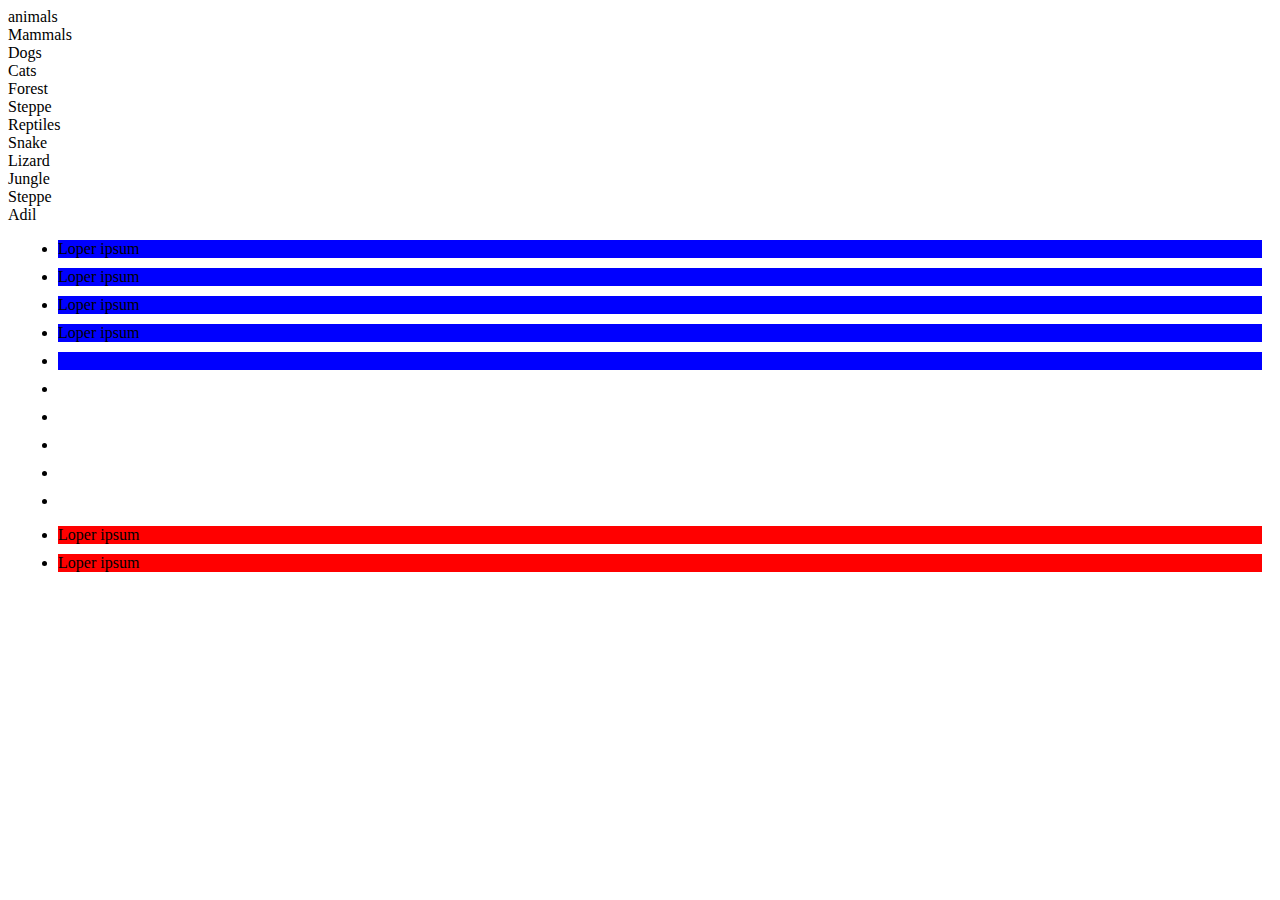
<file: index.html>
<!DOCTYPE html>
<html>
    <head>
        <script src="https://ajax.googleapis.com/ajax/libs/jquery/3.6.0/jquery.min.js"></script>
        <script src="./index.js"></script> 
        <link rel="stylesheet" href="css/styles.css"/>
        <!-- <style>
            .creature{
                
            }
        </style>  -->
    </head>
    <body> 
        <div id=""animals" class="creature category">
            animals
            <div class = "creature category">Mammals
                <div class = "creature">Dogs</div>
                <div class = "creature">Cats</div>
                <div class = "terrain">Forest</div>
                <div class = "terrain">Steppe</div>
            </div>
            <div class = "creature category">Reptiles 
                <div class = "creature">Snake</div>
                <div class = "creature">Lizard</div>
                <div class = "terrain">Jungle</div>
                <div class = "creature">Steppe</div>
            </div>
        </div>     
        <div ="container"
        <p> Adil</p>
            </div>
                <ul> 
                    <li class ="class1"> Loper ipsum</li>
                    <li class ="class1"> Loper ipsum</li>
                    <li class ="class1"> Loper ipsum</li>
                    <li class ="class1"> Loper ipsum</li>
                    <li class ="class1" 
                <ul> 
                    <li Incubator is cool></li>
                    <li Incubator is cool></li>
                    <li Incubator is cool></li>
                    <li Incubator is cool></li>
                    <li Incubator is cool></li>
                </ul>
                </ul>
                <ul>
                    <li class ="class2"> Loper ipsum</li>
                    <li class ="class2"> Loper ipsum</li>
                </ul>
                </body>
</html>
</file>
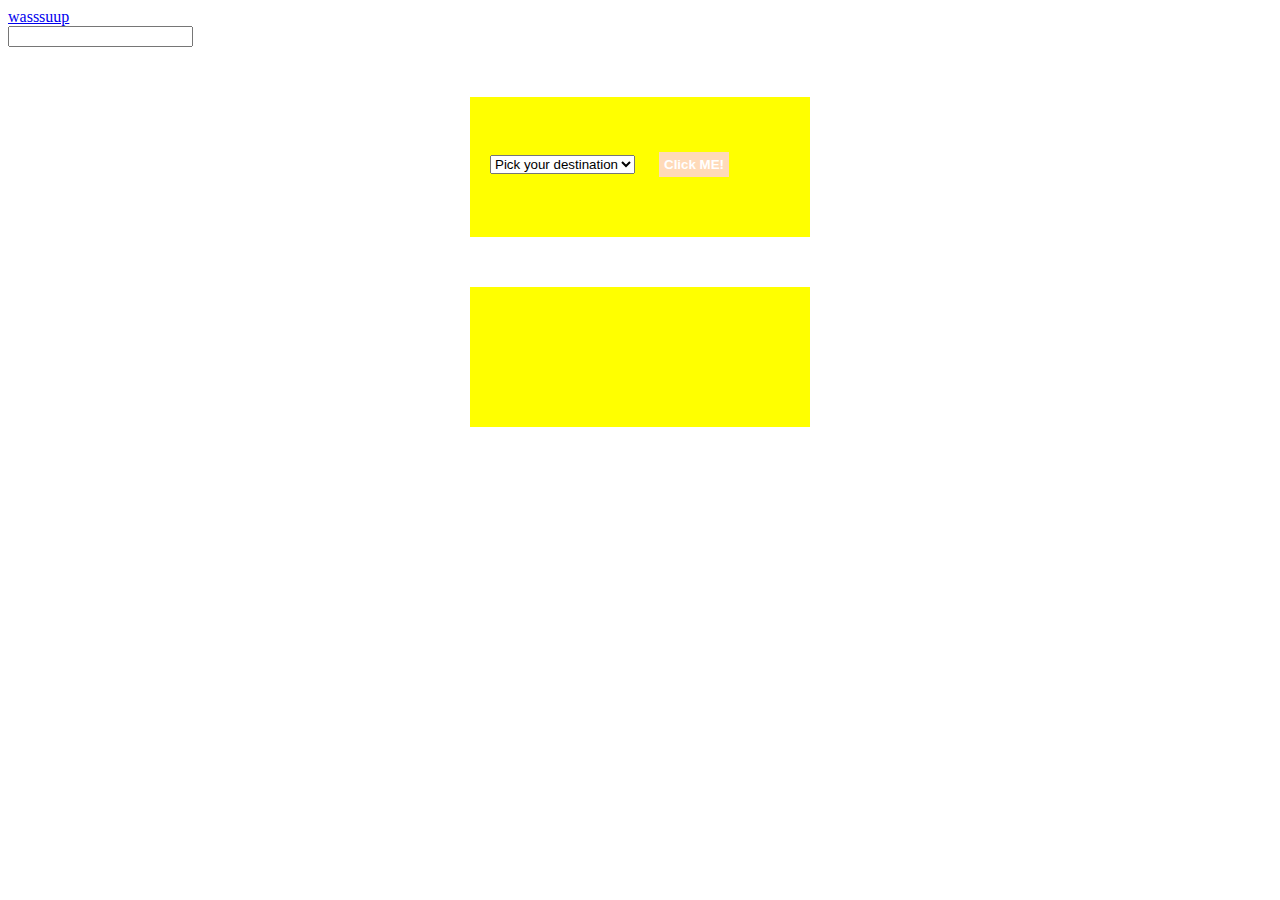
<file: html4.html>
<!DOCTYPE html>
<html lang="en">
    <head> 
       
        <link rel="stylesheet" href="css/styles4.css"/>
    </head> 
    <body>
        <div id="exampel2" class = "container3">
            <a href="https://nfactorial.school"> wasssuup</a>
        </div>

        <div id="exampel1" class="container1">
        <input type="text" name="adil">
        </div>

        <div id="example" class="container">
            <select name="countries" id = "place"> 
                <option value="">Pick your destination </option>
                <option value="Almaty" data-price="100"> Almaty </option>
                <option value="Karaganda" data-price="120"> Karaganda</option>
                <option value="Aktau" data-price="80"> Aktau </option>
                <option value="Astana" data-price="56">Astana </option>
                <option value="Kokshetau" data-price="110">Kokshetau </option>
            </select>
        <button class="switch"> Click ME! </button>        
        </div>
        <div id="result" class="container">
        </div>





        <script src="https://ajax.googleapis.com/ajax/libs/jquery/3.6.0/jquery.min.js"></script>
        <script src="./index4.js"></script> 
    </body>


</html>
</file>
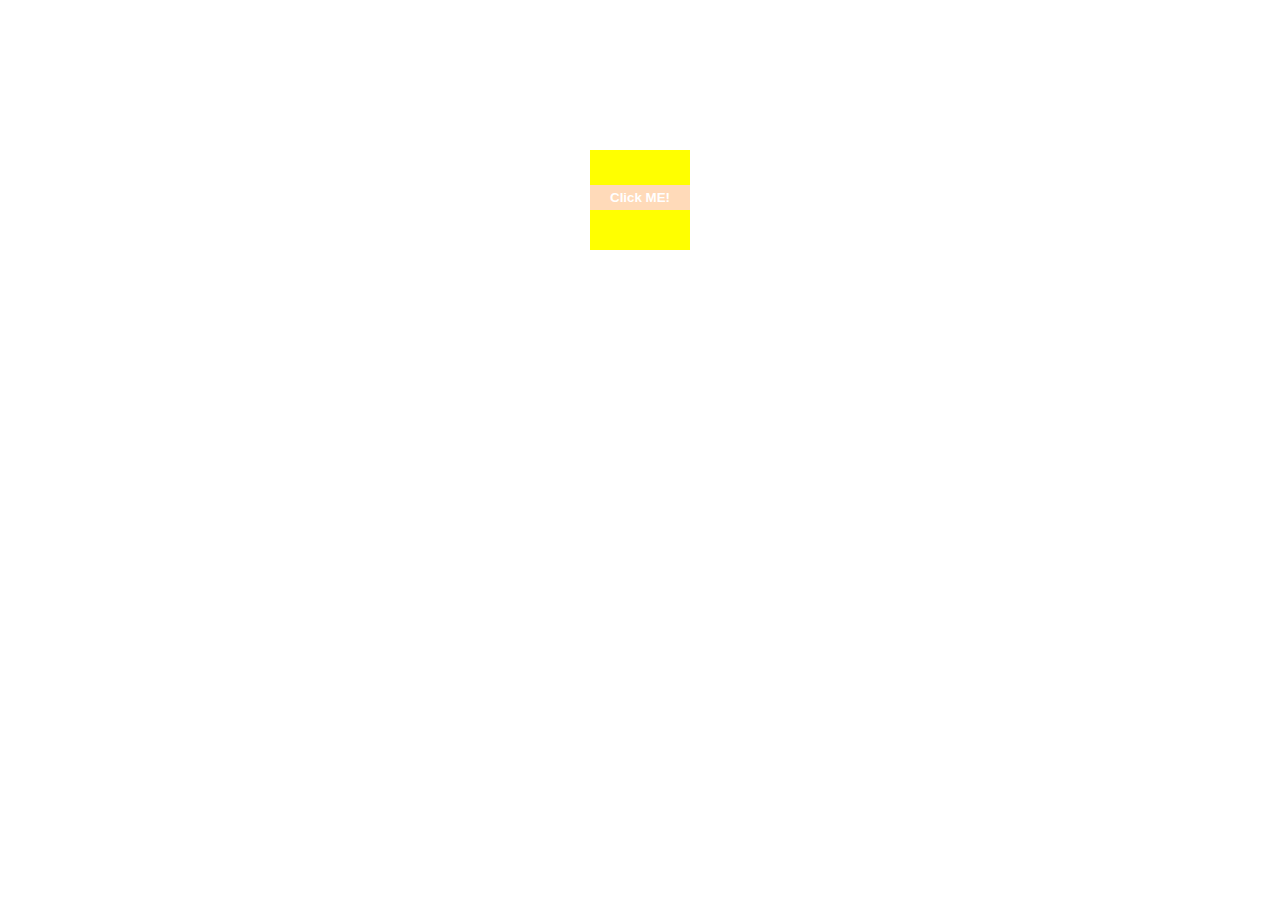
<file: index3.html>
<!DOCTYPE html>
<html lang="en">
    <head> 
       
        <link rel="stylesheet" href="css/styles3.css"/>
    </head> 
    <body> 
        <div id="example">
        <button class="switch"> Click ME! </button>        
        </div>





        <script src="https://ajax.googleapis.com/ajax/libs/jquery/3.6.0/jquery.min.js"></script>
        <script src="./index3.js"></script> 
    </body>


</html>
</file>
<file: css/styles.css>
#container {
    padding: 30px;
    background: yellow;
}
li {
    margin:10px;
}
.class1 {
    background: blue;
}
.class2 {
    background: red;
}
.violet {
    height: 100px;
    width:100px;
    background-color: violet;
}
</file>
<file: css/styles4.css>
.container { 
    width: 300px;
    background-color: yellow;
    height: 100px;
    padding: 20px;
    margin: 50px auto;
}
#result {
    font-size: 20pt;
    vertical-align: center;
    line-height: 100px;
    text-align: center;

}
button {
    background-color: peachpuff;
    color: white;
    font-weight: bold;
    border: none;
    padding: 5px;
    margin-top: 35px;
    margin-left: 20px;
}
</file>
<file: css/styles3.css>
#example {
    width: 100px;
    height: 100px;
    margin: 150px auto;
    background-color: yellow;
}
button {
    background-color: peachpuff;
    color: white;
    font-weight: bold;
    border: none;
    padding: 5px;
    width:100px;
    margin: 35px auto;
}
.highlighted {
    background-color: violet !important;
}
</file>
